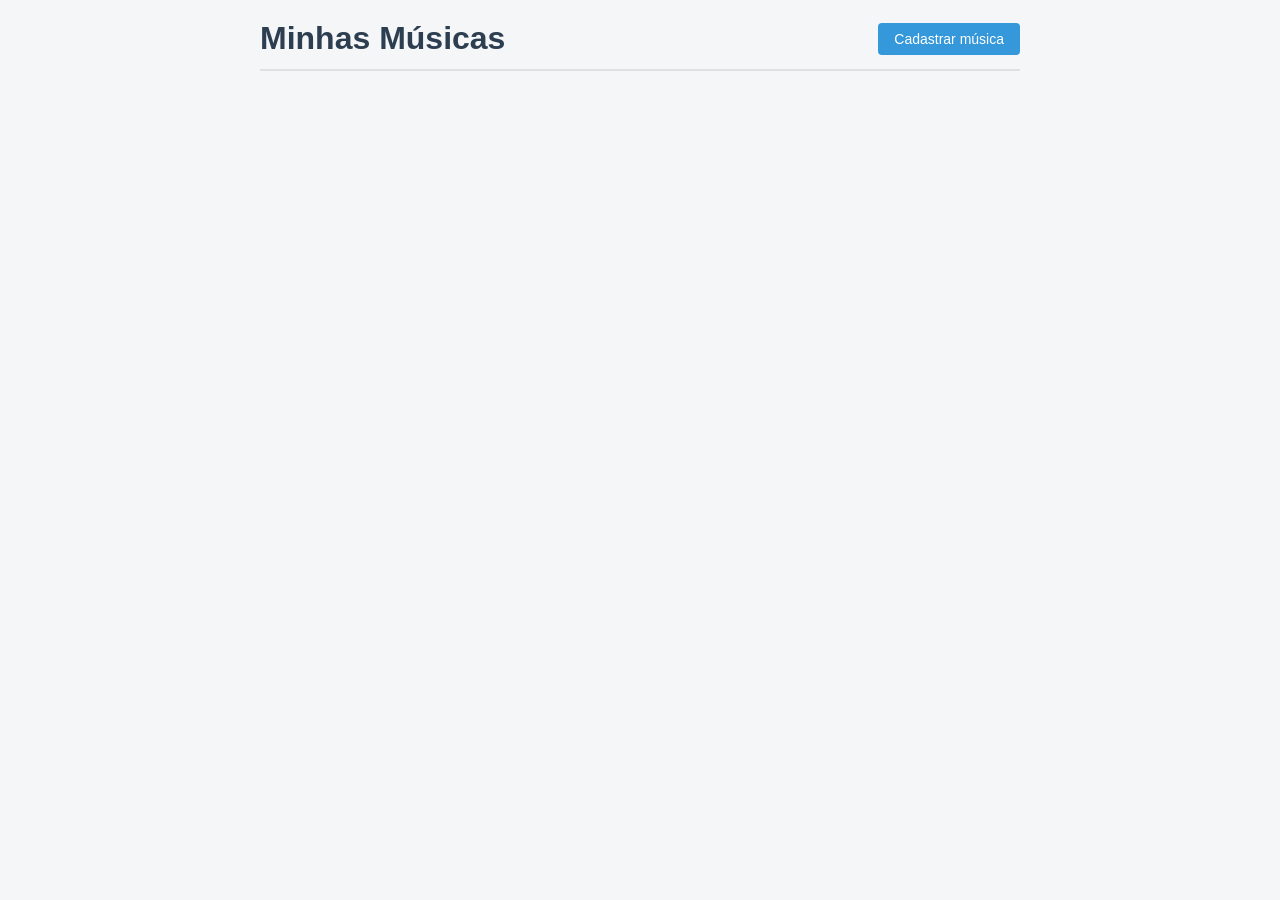
<file: index.html>
<!DOCTYPE html>
<html lang="pt-BR">
<head>
    <meta charset="UTF-8">
    <meta name="viewport" content="width=device-width, initial-scale=1.0">
    <title>Minhas Músicas - Início</title>
    <link rel="stylesheet" href="index.css">
</head>
<body>

    <header>
        <h1>Minhas Músicas</h1>
        <a href="cadastrar.html" class="btn-link">Cadastrar música</a>
    </header>

    <main>
        <section id="listaMusicas">
            
        </section>
    </main>

    <script src="index.js"></script>
</body>
</html>
</file>
<file: index.css>
* {
    box-sizing: border-box;
    margin: 0;
    padding: 0;
    font-family: Arial, sans-serif;
}

body {
    background-color: #f4f6f8;
    color: #333;
    padding: 20px;
    max-width: 800px;
    margin: 0 auto;
}

header {
    display: flex;
    justify-content: space-between;
    align-items: center;
    margin-bottom: 24px;
    padding-bottom: 12px;
    border-bottom: 2px solid #e0e0e0;
}

h1 {
    color: #2c3e50;
}

.btn-link {
    background-color: #3498db;
    color: #fff;
    padding: 8px 16px;
    text-decoration: none;
    border-radius: 4px;
    font-size: 14px;
}

.btn-link:hover {
    background-color: #2980b9;
}

#listaMusicas {
    display: flex;
    flex-direction: column;
    gap: 16px;
}

.musica {
    background-color: #fff;
    border: 1px solid #e0e0e0;
    border-radius: 6px;
    padding: 16px;
    box-shadow: 0 2px 4px rgba(0, 0, 0, 0.05);
}

.musica h2 {
    font-size: 20px;
    color: #2c3e50;
    margin-bottom: 4px;
}

.musica .artista {
    font-weight: bold;
    color: #555;
    margin-bottom: 4px;
}

.musica .detalhes {
    font-size: 14px;
    color: #777;
    margin-bottom: 12px;
}

.acoes {
    display: flex;
    gap: 8px;
}

.editar {
    background-color: #f39c12;
    color: #fff;
    padding: 6px 12px;
    text-decoration: none;
    border-radius: 4px;
    font-size: 14px;
}

.editar:hover {
    background-color: #d68910;
}

.apagar {
    background-color: #e74c3c;
    color: #fff;
    border: none;
    padding: 6px 12px;
    border-radius: 4px;
    font-size: 14px;
    cursor: pointer;
}

.apagar:hover {
    background-color: #c0392b;
}
</file>
